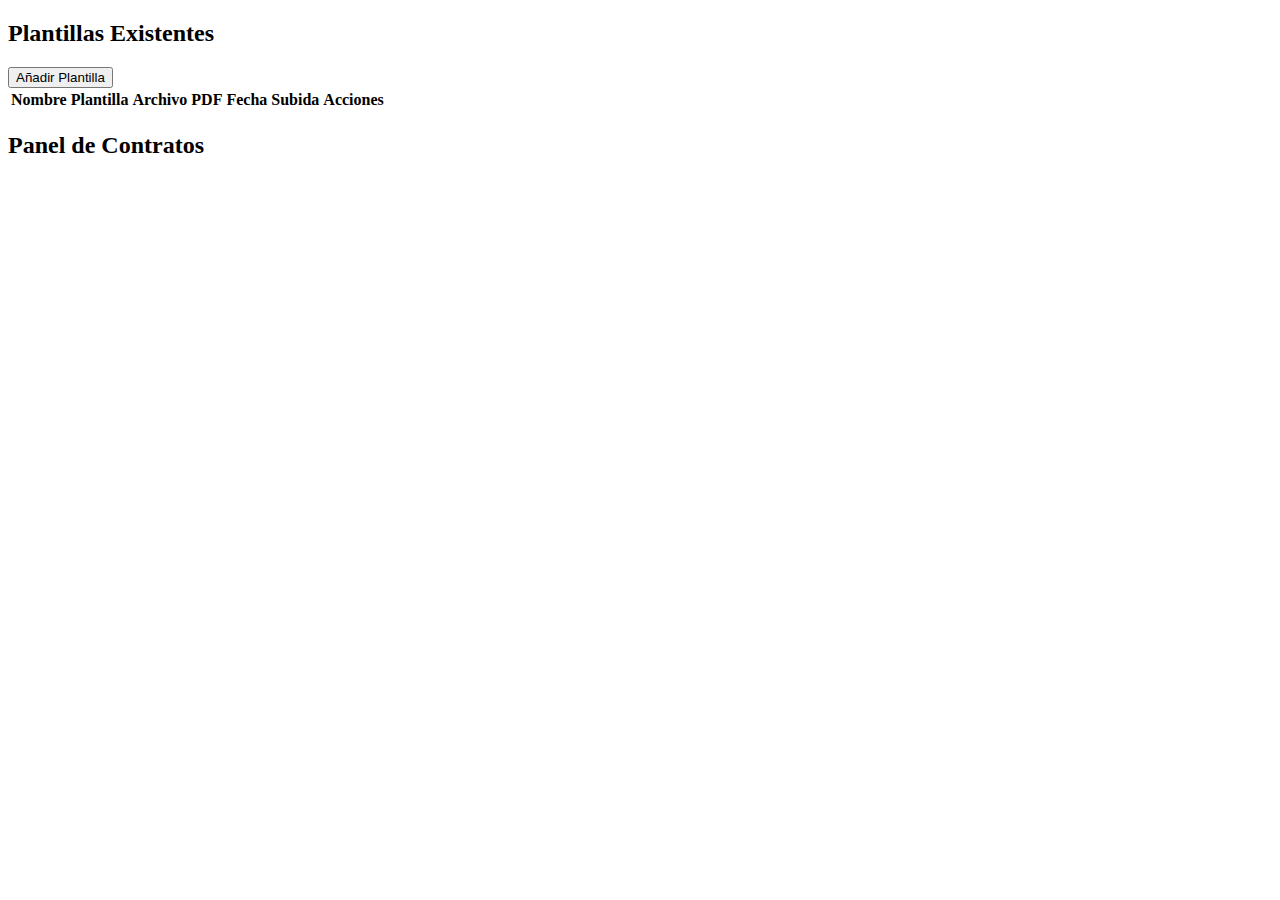
<file: src/ui/templates/contratos.html>
<!DOCTYPE html>
<html lang="es">

<head>
    <meta charset="UTF-8">
    <title>Gestión de Contratos</title>
</head>

<body>
    <div class="flex flex-row gap-6 h-full">

        <div class="flex flex-col w-3/5 gap-6">
            <div class="glass-panel p-6 rounded-xl shadow-lg flex-shrink-0">
                <div class="flex items-center justify-between">
                    <h2 class="text-xl font-semibold text-white">Plantillas Existentes</h2>
                    <button onclick="showAddView()" class="btn-login px-4">
                        <i class="fas fa-plus mr-2"></i> Añadir Plantilla
                    </button>
                </div>
            </div>
            <div class="glass-panel rounded-xl shadow-lg flex-grow flex flex-col overflow-hidden">
                <div class="overflow-auto h-full">
                    <table class="min-w-full divide-y divide-gray-700">
                        <thead class="bg-gray-800 bg-opacity-50 sticky top-0">
                            <tr>
                                <th class="px-6 py-3 text-left text-xs font-medium text-gray-300 uppercase">Nombre
                                    Plantilla</th>
                                <th class="px-6 py-3 text-left text-xs font-medium text-gray-300 uppercase">Archivo PDF
                                </th>
                                <th class="px-6 py-3 text-center text-xs font-medium text-gray-300 uppercase">Fecha
                                    Subida</th>
                                <th class="px-6 py-3 text-right text-xs font-medium text-gray-300 uppercase">Acciones
                                </th>
                            </tr>
                        </thead>
                        <tbody id="contractsTableBody" class="divide-y divide-gray-700 text-gray-200"></tbody>
                    </table>
                </div>
            </div>
        </div>

        <div id="form-panel-container" class="flex w-2/5">
            <div class="glass-panel p-6 rounded-xl shadow-lg h-full w-full flex flex-col">
                <h2 id="form-title" class="text-2xl font-bold text-white mb-4 flex-shrink-0">Panel de Contratos</h2>

                <div id="form-content-area" class="overflow-y-auto flex-grow pr-2 rounded-lg">
                </div>

                <div id="form-actions"
                    class="pt-4 mt-4 border-t border-gray-700 flex justify-end space-x-3 flex-shrink-0">
                </div>
            </div>
        </div>

    </div>

    <script>
        initContratosView();



        function renderContractsTable(templates) {
            const tableBody = document.getElementById('contractsTableBody');
            tableBody.innerHTML = '';

            templates.forEach(template => {
                const row = tableBody.insertRow();
                row.className = 'hover:bg-gray-700 transition duration-150 ease-in-out cursor-pointer';
                row.onclick = () => showTemplateDetails(template.id);


                let cell = row.insertCell();
                cell.className = 'px-6 py-4 whitespace-nowrap font-medium';
                cell.textContent = template.nombre_contrato;


                cell = row.insertCell();
                cell.className = 'px-6 py-4 whitespace-nowrap';
                cell.textContent = template.nombre_archivo;


                cell = row.insertCell();
                cell.className = 'px-6 py-4 whitespace-nowrap text-center';


                cell.textContent = template.fecha_subida;


                cell = row.insertCell();
                cell.className = 'px-6 py-4 whitespace-nowrap text-right text-sm font-medium';
                cell.innerHTML = `
                    <button onclick="event.stopPropagation(); downloadContract(${template.id})" title="Descargar" class="text-indigo-400 hover:text-indigo-600 mr-3">
                        <i class="fas fa-download"></i>
                    </button>
                    <button onclick="event.stopPropagation(); deleteTemplate(${template.id})" title="Eliminar" class="text-red-400 hover:text-red-600">
                        <i class="fas fa-trash"></i>
                    </button>
                `;
            });
        }
    </script>
</body>

</html>
</file>
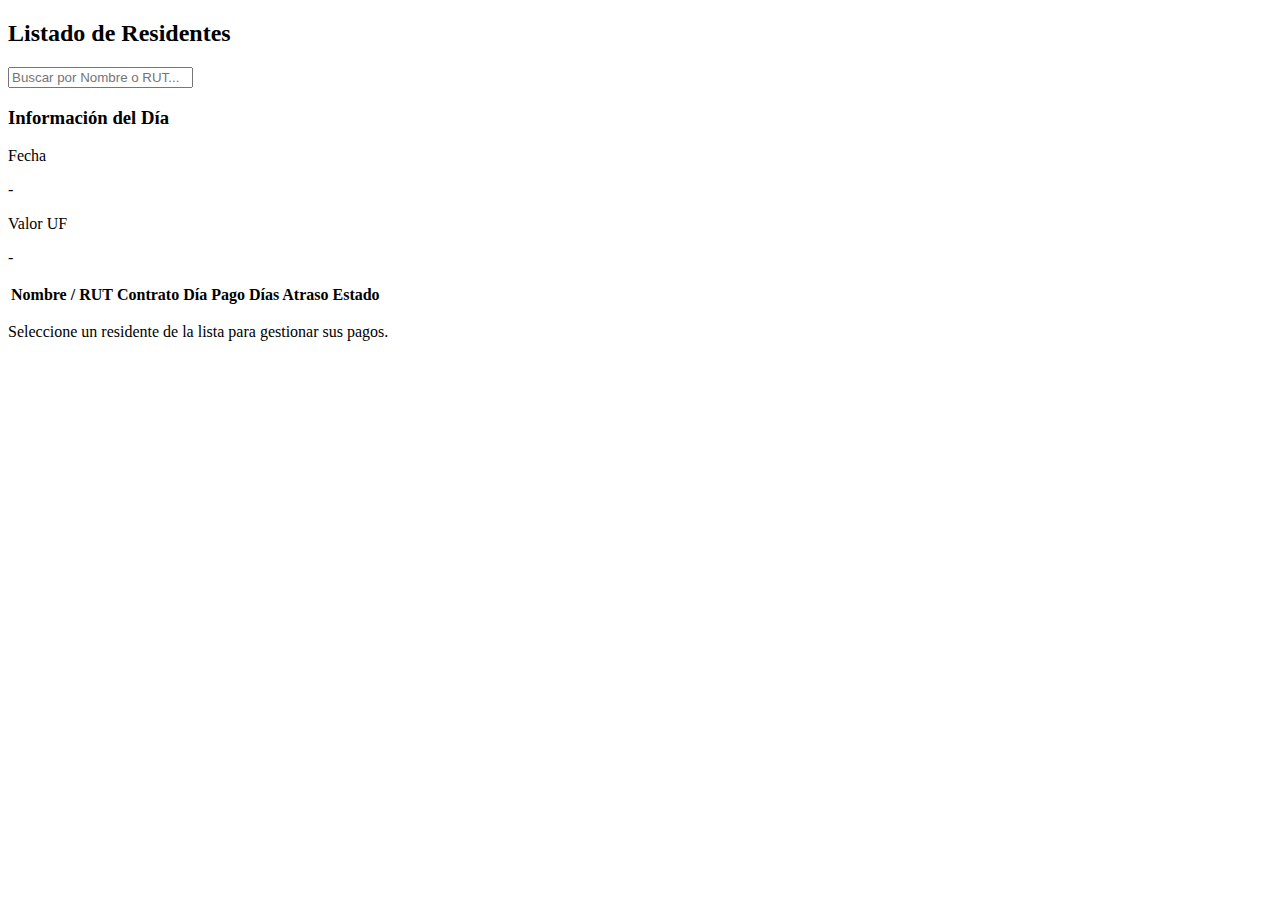
<file: src/ui/templates/estado.html>
<!DOCTYPE html>
<html lang="es">
<head>
    <meta charset="UTF-8">
    <title>Estado Rendatario</title>
</head>
<body>
    <div class="flex flex-row gap-6 h-full items-stretch">

        <div class="flex flex-col w-1/2 gap-6">
            <div class="glass-panel p-6 rounded-xl shadow-lg flex-shrink-0">
                <h2 class="text-xl font-semibold text-white mb-4 text-center">Listado de Residentes</h2>
                <input type="text" id="residentSearchInput" placeholder="Buscar por Nombre o RUT..." class="input-field w-full" autocomplete="off">
                <div class="mt-4 p-3 bg-gray-900 bg-opacity-30 rounded-lg">
                    <h3 class="text-sm font-bold text-white text-center mb-2">Información del Día</h3>
                    <div class="flex justify-around text-center">
                        <div>
                            <p class="text-xs text-gray-400 uppercase">Fecha</p>
                            <p id="current-date-display" class="font-semibold text-white">-</p>
                        </div>
                        <div>
                            <p class="text-xs text-gray-400 uppercase">Valor UF</p>
                            <p id="current-uf-display" class="font-semibold text-white">-</p>
                        </div>
                    </div>
                </div>
            </div>

            <div class="glass-panel rounded-xl shadow-lg flex-grow flex flex-col overflow-hidden">
                <div class="overflow-auto h-full">
                    <table class="min-w-full divide-y divide-gray-700">
                        <thead class="bg-gray-800 bg-opacity-50 sticky top-0">
                            <tr>
                                <th class="px-6 py-3 text-left text-xs font-medium text-gray-300 uppercase cursor-pointer hover:bg-gray-700" onclick="sortResidents('nombre_completo')">Nombre / RUT <i class="fas fa-sort ml-2"></i></th>
                                <th class="px-6 py-3 text-left text-xs font-medium text-gray-300 uppercase cursor-pointer hover:bg-gray-700" onclick="sortResidents('nombre_contrato')">Contrato <i class="fas fa-sort ml-2"></i></th>
                                <th class="px-6 py-3 text-center text-xs font-medium text-gray-300 uppercase w-24">Día Pago</th>
                                <th class="px-6 py-3 text-center text-xs font-medium text-gray-300 uppercase cursor-pointer hover:bg-gray-700 w-24" onclick="sortResidents('dias_atraso')">Días Atraso <i class="fas fa-sort ml-2"></i></th>
                                <th class="px-6 py-3 text-center text-xs font-medium text-gray-300 uppercase cursor-pointer hover:bg-gray-700" onclick="sortResidents('estado')">Estado <i class="fas fa-sort ml-2"></i></th>
                            </tr>
                        </thead>
                        <tbody id="residentes-list-body" class="divide-y divide-gray-700 text-gray-200">
                        </tbody>
                    </table>
                </div>
            </div>
        </div>
        
        <div id="payment-container" class="flex w-1/2">
            <div class="glass-panel p-6 rounded-xl shadow-lg h-full w-full flex flex-col">
                <div id="payment-details-wrapper" class="hidden h-full w-full flex flex-col">
                    <div id="payment-details-header" class="flex-shrink-0"></div>
                    <div id="payment-details-list" class="flex-grow overflow-y-auto my-4 pr-2 space-y-3"></div>
                    <div id="payment-details-footer" class="flex-shrink-0 pt-4 border-t border-gray-700"></div>
                </div>
                <div id="payment-placeholder" class="h-full flex flex-col justify-center items-center text-center text-gray-400">
                    <i class="fas fa-hand-pointer fa-3x mb-4"></i>
                    <p>Seleccione un residente de la lista para gestionar sus pagos.</p>
                </div>
            </div>
        </div>

    </div>
    <script>
        initEstadoView();
    </script>
</body>
</html>
</file>
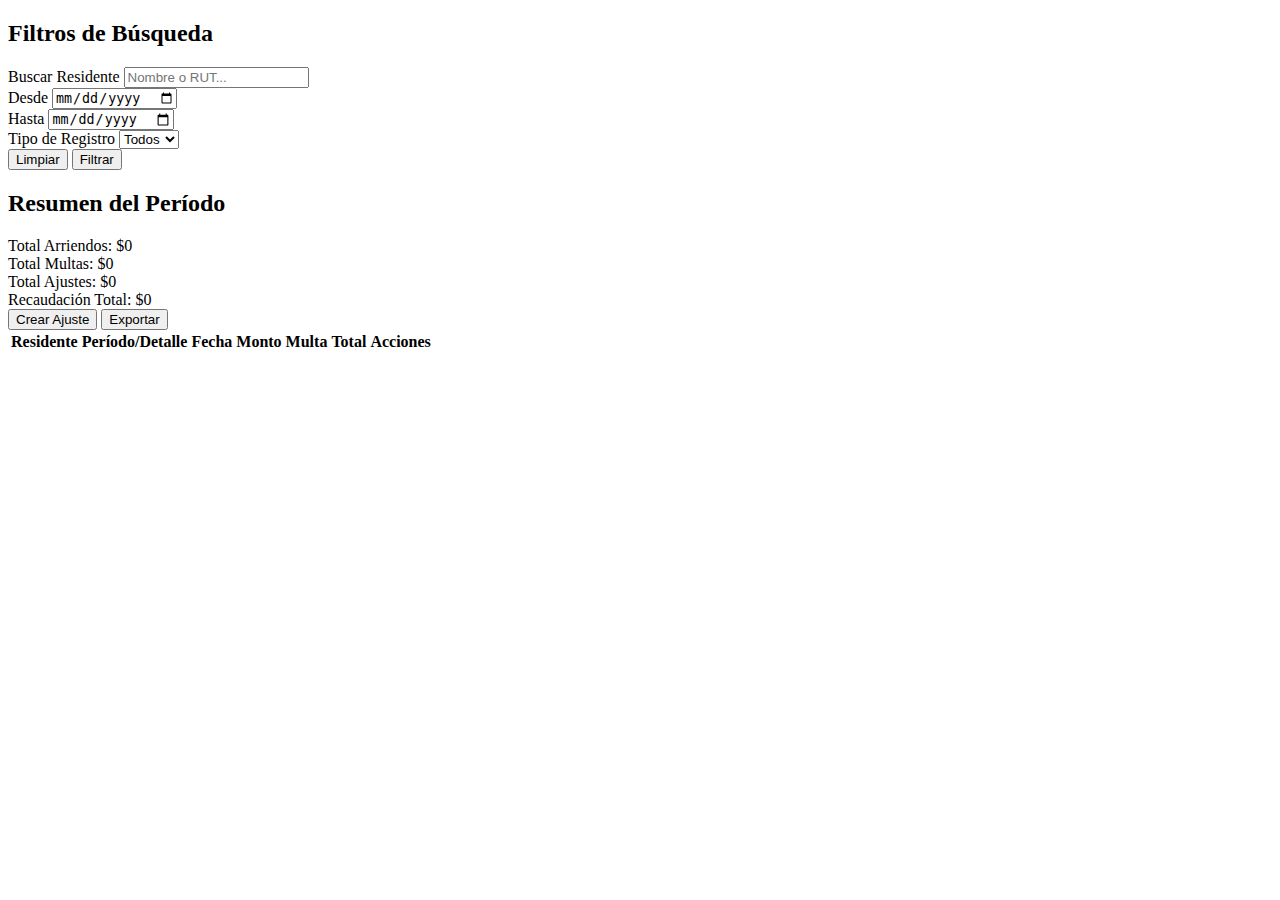
<file: src/ui/templates/pagos.html>
<!DOCTYPE html>
<html lang="es">
<head>
    <meta charset="UTF-8">
    <title>Historial de Pagos</title>
</head>
<body>
    <div class="flex flex-row gap-6 h-full items-stretch">

        <div class="flex flex-col w-1/3 gap-6">
            <div class="glass-panel p-6 rounded-xl shadow-lg flex-shrink-0">
                <h2 class="text-xl font-semibold text-white mb-4">Filtros de Búsqueda</h2>
                <div class="space-y-4">
                    <div>
                        <label for="pago-search-residente" class="block text-sm font-medium text-gray-300 mb-1">Buscar Residente</label>
                        <input type="text" id="pago-search-residente" placeholder="Nombre o RUT..." class="input-field w-full" autocomplete="off">
                    </div>
                    <div class="grid grid-cols-2 gap-4">
                        <div>
                            <label for="pago-fecha-desde" class="block text-sm font-medium text-gray-300 mb-1">Desde</label>
                            <input type="date" id="pago-fecha-desde" class="input-field w-full">
                        </div>
                        <div>
                            <label for="pago-fecha-hasta" class="block text-sm font-medium text-gray-300 mb-1">Hasta</label>
                            <input type="date" id="pago-fecha-hasta" class="input-field w-full">
                        </div>
                    </div>
                    <div>
                        <label for="pago-tipo" class="block text-sm font-medium text-gray-300 mb-1">Tipo de Registro</label>
                        <select id="pago-tipo" class="input-field w-full">
                            <option value="">Todos</option>
                            <option value="Multa">Multa</option>
                            <option value="Ajuste">Ajuste</option>
                        </select>
                    </div>
                    <div class="flex gap-4 pt-2">
                         <button id="pago-btn-limpiar" class="btn-cancel w-full">Limpiar</button>
                         <button id="pago-btn-filtrar" class="btn-login w-full">Filtrar</button>
                    </div>
                </div>
            </div>
            
            <div class="glass-panel p-6 rounded-xl shadow-lg flex-grow">
                <h2 class="text-xl font-semibold text-white mb-4">Resumen del Período</h2>
                 <div class="space-y-3 text-lg">
                    <div class="flex justify-between">
                        <span class="text-gray-400">Total Arriendos:</span>
                        <span id="summary-total-arriendo" class="font-bold">$0</span>
                    </div>
                    <div class="flex justify-between">
                        <span class="text-gray-400">Total Multas:</span>
                        <span id="summary-total-multas" class="font-bold">$0</span>
                    </div>
                    <div class="flex justify-between">
                        <span class="text-gray-400">Total Ajustes:</span>
                        <span id="summary-total-ajustes" class="font-bold">$0</span>
                    </div>
                     <div class="flex justify-between border-t border-gray-600 pt-3 mt-3">
                        <span class="text-white">Recaudación Total:</span>
                        <span id="summary-total-general" class="font-bold text-green-400">$0</span>
                    </div>
                </div>
            </div>
        </div>
        
        <div class="flex w-2/3">
            <div class="glass-panel rounded-xl shadow-lg h-full w-full flex flex-col overflow-hidden">
                 <div class="p-4 border-b border-gray-700 flex justify-end gap-4">
                    <button id="btn-create-adjustment" class="btn-login bg-indigo-600 hover:bg-indigo-700 text-sm py-2 px-4"><i class="fas fa-plus-circle mr-2"></i>Crear Ajuste</button>
                    <button id="btn-show-export-modal" class="btn-login bg-green-600 hover:bg-green-700 text-sm py-2 px-4"><i class="fas fa-file-export mr-2"></i>Exportar</button>
                </div>
                <div class="overflow-auto h-full">
                    <table class="min-w-full divide-y divide-gray-700">
                        <thead class="bg-gray-800 bg-opacity-50 sticky top-0">
                            <tr>
                                <th class="px-6 py-3 text-left text-xs font-medium text-gray-300 uppercase">Residente</th>
                                <th class="px-6 py-3 text-left text-xs font-medium text-gray-300 uppercase">Período/Detalle</th>
                                <th class="px-6 py-3 text-center text-xs font-medium text-gray-300 uppercase">Fecha</th>
                                <th class="px-6 py-3 text-right text-xs font-medium text-gray-300 uppercase">Monto</th>
                                <th class="px-6 py-3 text-right text-xs font-medium text-gray-300 uppercase">Multa</th>
                                <th class="px-6 py-3 text-right text-xs font-medium text-gray-300 uppercase">Total</th>
                                <th class="px-6 py-3 text-center text-xs font-medium text-gray-300 uppercase">Acciones</th>
                            </tr>
                        </thead>
                        <tbody id="pagos-historial-body" class="divide-y divide-gray-700 text-gray-200">
                        </tbody>
                    </table>
                </div>
            </div>
        </div>
    </div>
    <script>
        initPagosView();
    </script>
</body>
</html>
</file>
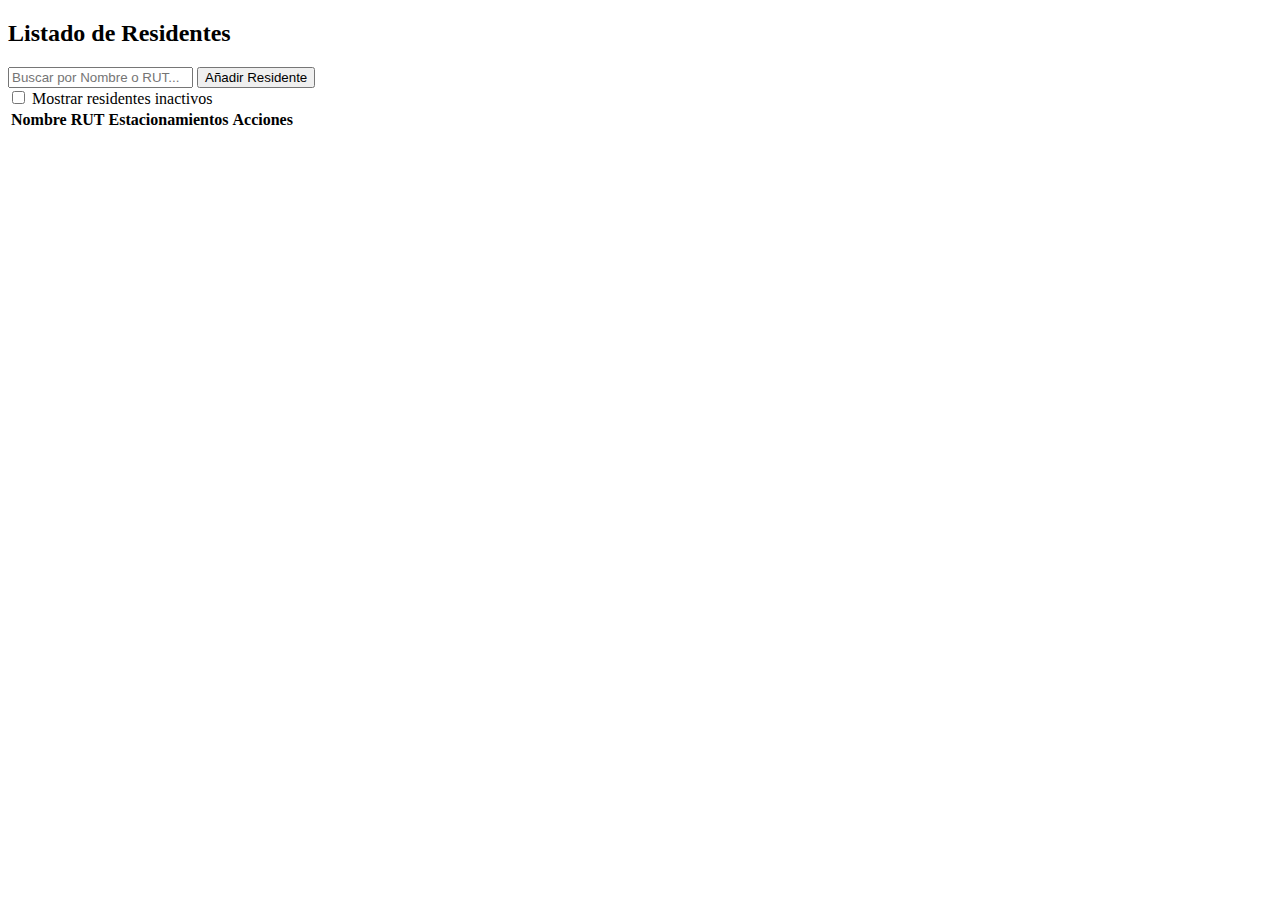
<file: src/ui/templates/residentes.html>
<!DOCTYPE html>
<html lang="es">

<head>
    <meta charset="UTF-8">
    <title>Gestión de Residentes</title>
</head>

<body>
    <div class="flex flex-row gap-6 h-full">

        <div class="flex flex-col w-1/2 gap-6">

            <div class="glass-panel p-6 rounded-xl shadow-lg flex-shrink-0">
                <div class="mb-4 text-center">
                    <h2 class="text-xl font-semibold text-white">Listado de Residentes</h2>
                </div>
                <div class="flex items-stretch gap-4">
                    <input type="text" id="residenteSearchInput" placeholder="Buscar por Nombre o RUT..."
                        class="input-field flex-grow" autocomplete="off">
                    <button onclick="showForm()" class="btn-login px-4 flex-shrink-0">
                        <i class="fas fa-user-plus"></i> Añadir Residente
                    </button>
                </div>
                <div class="flex items-center mt-4">
                    <input id="show-inactive-checkbox" type="checkbox" onchange="loadResidentesList()"
                        class="h-4 w-4 rounded text-blue-500 focus:ring-blue-400 border-gray-300 bg-gray-700">
                    <label for="show-inactive-checkbox" class="ml-2 block text-sm text-gray-300">Mostrar residentes
                        inactivos</label>
                </div>
            </div>

            <div class="glass-panel rounded-xl shadow-lg flex-grow flex flex-col overflow-hidden">
                <div class="overflow-auto h-full">
                    <table class="min-w-full divide-y divide-gray-700">
                        <thead class="bg-gray-800 bg-opacity-50 sticky top-0">
                            <tr>
                                <th class="px-6 py-3 text-left text-xs font-medium text-gray-300 uppercase">Nombre</th>
                                <th class="px-6 py-3 text-left text-xs font-medium text-gray-300 uppercase">RUT</th>
                                <th class="px-6 py-3 text-center text-xs font-medium text-gray-300 uppercase">
                                    Estacionamientos</th>
                                <th class="px-6 py-3 text-right text-xs font-medium text-gray-300 uppercase">Acciones
                                </th>
                            </tr>
                        </thead>
                        <tbody id="residentesTableBody" class="divide-y divide-gray-700 text-gray-200"></tbody>
                    </table>
                </div>
            </div>
        </div>

        <div id="form-panel-container" class="flex w-1/2">
            <div class="glass-panel p-6 rounded-xl shadow-lg h-full w-full flex flex-col">
                <h2 id="form-title" class="text-2xl font-bold text-white mb-4 flex-shrink-0"></h2>

                <div id="form-content-area" class="overflow-y-auto flex-grow pr-2 rounded-lg"></div>

                <div id="form-actions"
                    class="pt-4 mt-4 border-t border-gray-700 flex justify-end space-x-3 flex-shrink-0">
                </div>
            </div>
        </div>

    </div>


    <div id="form-template" style="display: none;">
        <form id="resident-form" class="space-y-4" autocomplete="off">

            <div class="form-group">
                <h3 class="group-title">Información Personal</h3>
                <div class="grid grid-cols-1 md:grid-cols-2 gap-x-6 gap-y-3 p-4">
                    <div>
                        <label for="nombre_completo" class="block text-sm font-medium text-gray-300 mb-1">Nombre
                            Completo</label>
                        <input type="text" id="nombre_completo" name="nombre_completo" class="input-field w-full"
                            placeholder="Ej: Juan Pérez González" required
                            oninput="this.value = this.value.replace(/[0-9]/g, '')" autocomplete="off" readonly
                            onfocus="this.removeAttribute('readonly');">
                    </div>
                    <div>
                        <label for="rut" class="block text-sm font-medium text-gray-300 mb-1">RUT</label>
                        <input type="text" id="rut" name="rut" class="input-field w-full" placeholder="Ej: 19.123.456-K"
                            required oninput="formatRut(this)" autocomplete="off" readonly
                            onfocus="this.removeAttribute('readonly');">
                    </div>
                    <div>
                        <label for="email" class="block text-sm font-medium text-gray-300 mb-1">Email</label>
                        <input type="email" id="email" name="email" class="input-field w-full"
                            placeholder="ej: j.perez@correo.com" autocomplete="off" readonly
                            onfocus="this.removeAttribute('readonly');">
                    </div>
                    <div>
                        <label for="telefono" class="block text-sm font-medium text-gray-300 mb-1">Teléfono</label>
                        <input type="text" id="telefono" name="telefono" class="input-field w-full"
                            placeholder="Ej: 912345678" oninput="this.value = this.value.replace(/[^0-9]/g, '')"
                            autocomplete="off" readonly onfocus="this.removeAttribute('readonly');">
                    </div>
                </div>
            </div>

            <div class="form-group">
                <h3 class="group-title">Pagadores Secundarios</h3>
                <div id="pagadores-container" class="space-y-2 p-4"></div>
                <div class="flex justify-center pb-4 add-button-container">
                    <button type="button" onclick="addPagadorRow()" class="btn-add-row"><i
                            class="fas fa-plus mr-2"></i>Añadir Pagador</button>
                </div>
            </div>

            <div class="form-group">
                <h3 class="group-title">Departamentos Asignados</h3>
                <div id="departamentos-container" class="space-y-2 p-4"></div>
                <div class="flex justify-center pb-4 add-button-container">
                    <button type="button" onclick="addDepartamentoRow()" class="btn-add-row"><i
                            class="fas fa-plus mr-2"></i>Añadir Departamento</button>
                </div>
            </div>

            <div class="form-group">
                <h3 class="group-title">Vehículos</h3>
                <div id="vehiculos-container" class="space-y-4 p-4"></div>
                <div class="flex justify-center pb-4 add-button-container">
                    <button type="button" onclick="addVehiculoRow()" class="btn-add-row"><i
                            class="fas fa-plus mr-2"></i>Añadir Vehículo</button>
                </div>
            </div>

            <div class="form-group">
                <h3 class="group-title">Contrato</h3>
                <div class="grid grid-cols-1 md:grid-cols-2 gap-x-6 gap-y-3 p-4">
                    <div>
                        <label for="id_contrato_archivo" class="block text-sm font-medium text-gray-300 mb-1">Plantilla
                            de Contrato</label>
                        <select id="id_contrato_archivo" name="id_contrato_archivo" class="input-field w-full"></select>
                    </div>
                    <div>
                        <label for="fecha_inicio" class="block text-sm font-medium text-gray-300 mb-1">Fecha Inicio
                            Contrato</label>
                        <input type="date" id="fecha_inicio" name="fecha_inicio" class="input-field w-full">
                    </div>
                </div>
            </div>

            <div class="form-group">
                <h3 class="group-title">Estacionamientos Asignados</h3>
                <div id="estacionamientos-container" class="space-y-2 p-4"></div>
                <div class="flex justify-center pb-4 add-button-container">
                    <button type="button" onclick="addEstacionamientoRow()" class="btn-add-row"><i
                            class="fas fa-plus mr-2"></i>Añadir Estacionamiento</button>
                </div>
            </div>
        </form>
    </div>

    <script>
        initResidentesView();
    </script>
</body>

</html>
</file>
